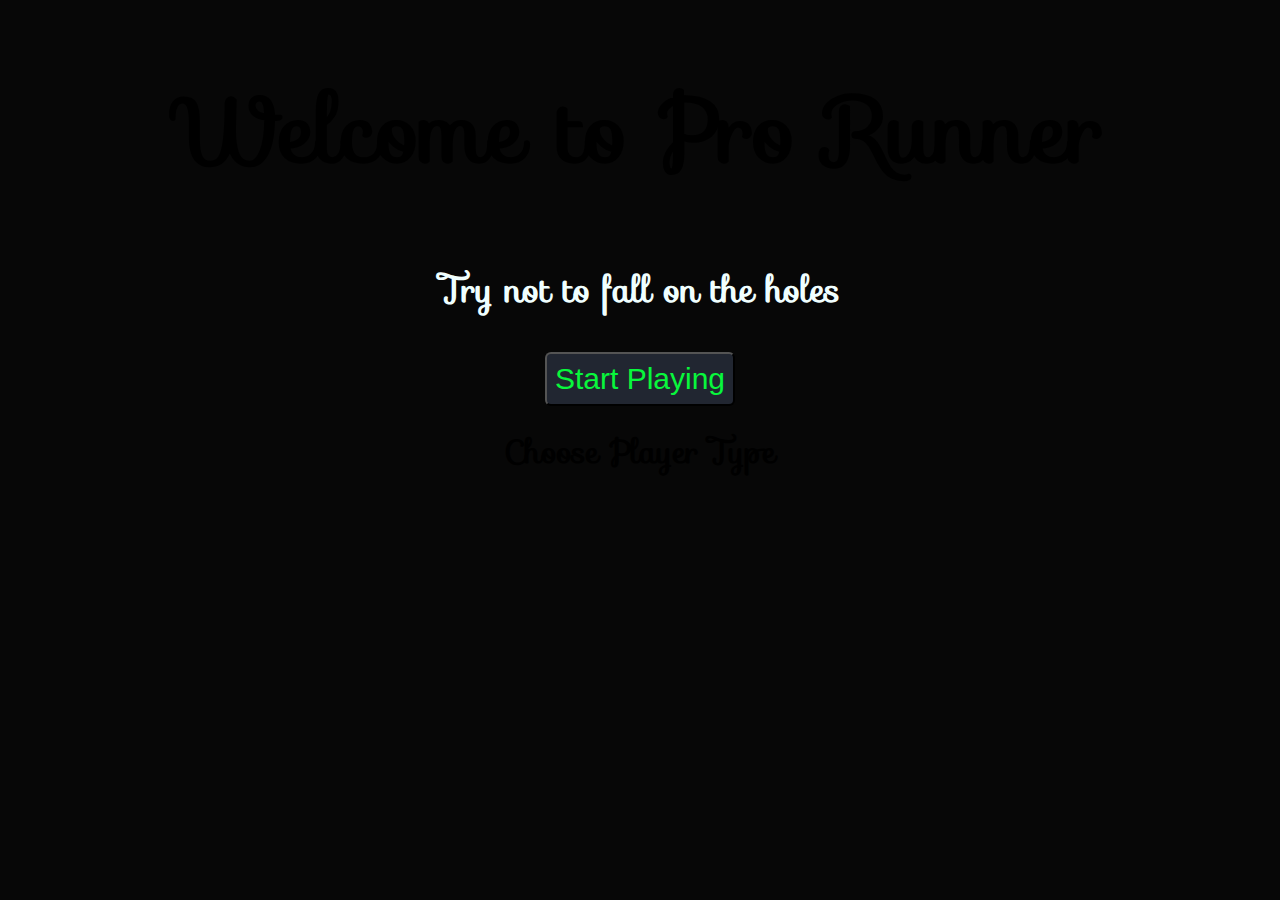
<file: index.html>
<!DOCTYPE html>
<html>

<head>
    <meta name="viewport" content="width=device-width, initial-scale=1.0" />
    <link rel = "stylesheet" href ="style1.css">
    <link rel="stylesheet" href="https://fonts.googleapis.com/css?family=Sofia&effect=neon|outline|emboss|shadow-multiple">
    <link rel="stylesheet" href="https://fonts.googleapis.com/css?family=Sofia&effect=fire">
    <title>Pro runner Game </title>
    
</head>
<body>
    <div class = "score"></div>
    <div class="container" id="parent">

        <div class="container">
            <h1 id ="welcomeText" class= "font-effect-neon" >
                Welcome to Pro Runner
                
            </h1>
            <h3>Try not to fall on the holes</h3>
            
            <a href = main.html  id = "start"><button>Start Playing</button></a>
            
        </div>

    </div>
    <ul id="list"></ul>
    <h1>Choose Player Type</h1>
    
    <audio id="lost">
        <source src="lost.wav" type="audio/wav">          
    </audio>       
   
</body>
</file>
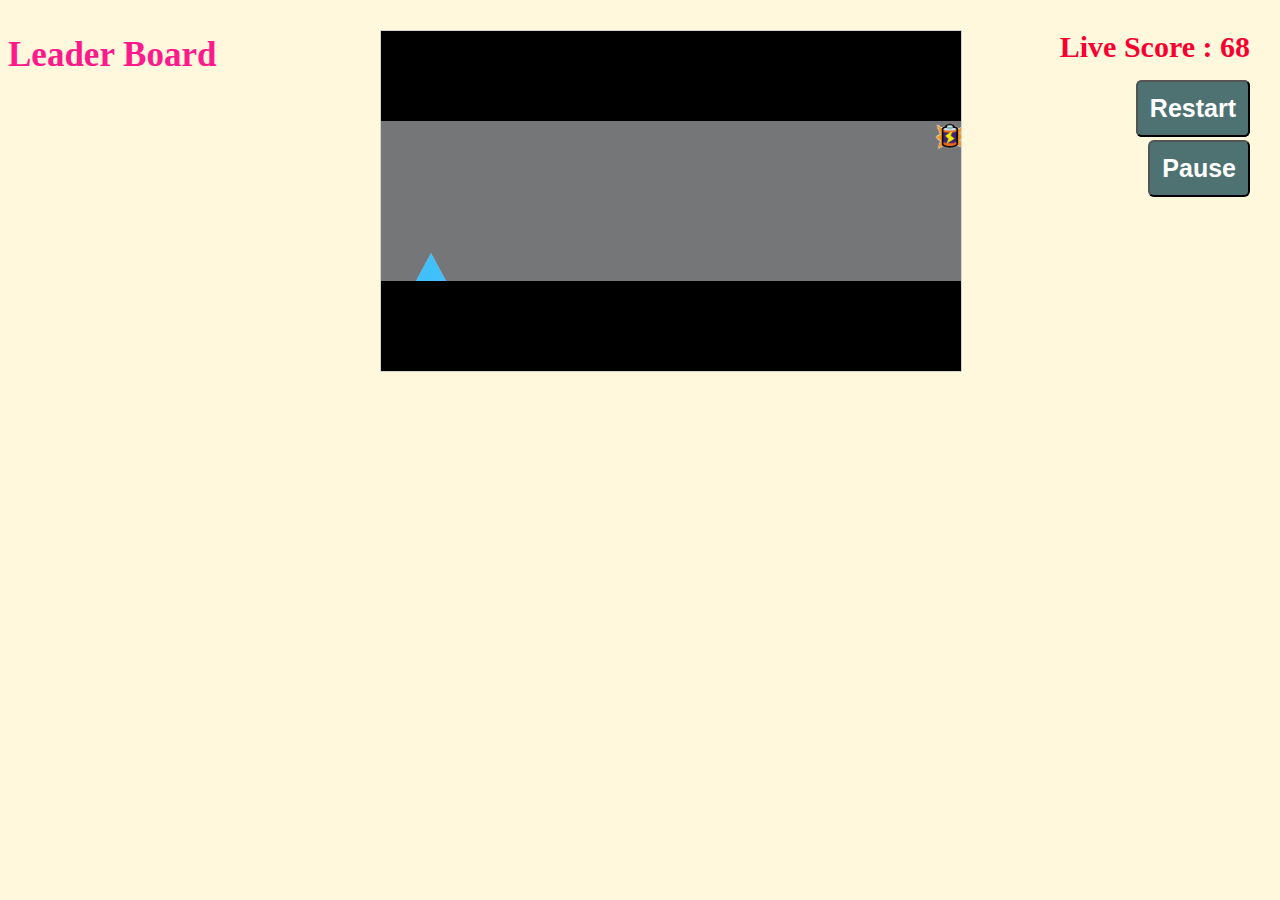
<file: main.html>
<!DOCTYPE html>
<html lang="en">
<head>
    <meta charset="UTF-8">
    <meta http-equiv="X-UA-Compatible" content="IE=edge">
    <meta name="viewport" content="width=device-width, initial-scale=1.0">
    <link rel = "stylesheet" href ="style.css">
    <link rel="stylesheet" href="https://fonts.googleapis.com/css?family=Sofia&effect=neon|outline|emboss|shadow-multiple">
    <link rel="stylesheet" href="https://fonts.googleapis.com/css?family=Sofia&effect=fire">
    <title>Pro Runner Game</title>
     
</head>
<body onload = "startGame()">
    <div id = "SR">
        <div class = "score"></div>
        <a href = main.html ><button id = "restart">Restart</button></a>
        
        <button id = "pause" onclick = "pause();">Pause</button>
       
        <button id = "play" onclick = "play();">Play</button>
    </div>
    
    

    

    <audio id="lost">
        <source src="lost.wav" type="audio/wav">          
    </audio>
    <audio id="click">
        <source src="click.wav" type="audio/wav">          
    </audio>
    <audio id="powerUp">
        <source src="powerUp.wav" type="audio/wav">          
    </audio>
    <a href = main.html ><button id = "restart">Restart</button></a> 
    <img id="tri" width="30" height="30"  src="player.png" alt="player">
    <img id="power" width="30" height="30"  src="powerUp.jpg" alt="player">
    <img id="obs" width="30" height="30"  src="obs.png" alt="player">
    <div class = "SBoard">
        <h3 id = "ScoreBoard"  class= "font-effect-shadow-multiple" >Leader Board</h3>
        <ol id="list" type = "1"></ol>
       
    </div>
    
    <script src = "script.js"></script> 
    
</body>
</html>
</file>
<file: style1.css>
body{
    background-color: rgb(7, 7, 7);
    text-align: center;
    font-family: "Sofia", sans-serif;
}
#welcomeText{
    font-family: "Sofia", sans-serif;
    font-size: 90px;
}
h3{
    color: azure;
    font-size: 35px;
}
button{
    font-size: 30px;
    padding: 8px;
    color: rgb(8, 247, 60);
    background-color: rgba(161, 194, 255, 0.171);
    border-radius: 6px;
}
button:hover{
    color: rgb(90, 90, 90);
    background-color: rgb(255, 254, 254);
}
</file>
<file: style.css>
body{
    background-color: cornsilk;
}

canvas{
    border: 1px solid #d3d3d3;
    background-color: rgb(117, 118, 120);   
    position: absolute;
    left:380px;
    top:30px;
  
}
.score{
    font-size: 30px;
    color: rgb(247, 0, 49);
    font-weight: bold;
    position: absolute;
    right: 30px;
    top: 30px;
}
#SBoard{
    position: absolute;
    left: 30px;
    top: 30px;
    
    font-size: 20px;
}
h3{
    font-size: 35px;
    color: rgb(255, 25, 140);
}

#restart{
    position: absolute;
    top: 80px;
    right: 30px;
    padding: 12px;
    border-radius: 6px;
    color: rgb(255, 255, 255);
    background-color: rgb(78, 114, 114);
    font-size: 25px;
    font-weight: bold;
}
#pause{
    position: absolute;
    top: 140px;
    right: 30px;
    padding: 12px;
    border-radius: 6px;
    color: rgb(255, 255, 255);
    background-color: rgb(78, 114, 114);
    font-size: 25px;
    font-weight: bold;
}
#play{
    position: absolute;
    top: 140px;
    right: 30px;
    padding: 12px;
    border-radius: 6px;
    color: rgb(255, 255, 255);
    background-color: rgb(78, 114, 114);
    font-size: 25px;
    font-weight: bold;
}
#restart:hover{
    color: rgb(34, 255, 5);
    background-color: rgb(47, 56, 56);
}
#pause:hover{
    color: rgb(34, 255, 5);
    background-color: rgb(47, 56, 56);
}
#play:hover{
    color: rgb(34, 255, 5);
    background-color: rgb(47, 56, 56);
}
#tri
{
    display: none;
}
#power
{
    display: none;
}
#obs{
    display: none;
}
@media(max-width: 1200px){

 #restart{
       
        position: absolute;
        /* top:550px; */
        left:50px;
        top:100px;
       
}
#play{
    position: absolute;
    /* top:550px;
    left:280px; */
    left:250px;
    top:100px;
       
}
#pause{
    position: absolute;
    /* top:550px; */
    left:250px;
    top:100px;
}

canvas{
    
    position: absolute;
    top:200px;
    left: 1px;
    width:400px;  

}
/* #SBoard{ 
    position: absolute;
    top:450px;
} */
#ScoreBoard
{
    position: absolute;
    top:440px;
    font-size: 25px;
    width: 200px;
}
#list{
    position: absolute;
    top:500px;
}
.score{
    position: absolute;
    top:20px; 
    left:50px; 
}
}
</file>
